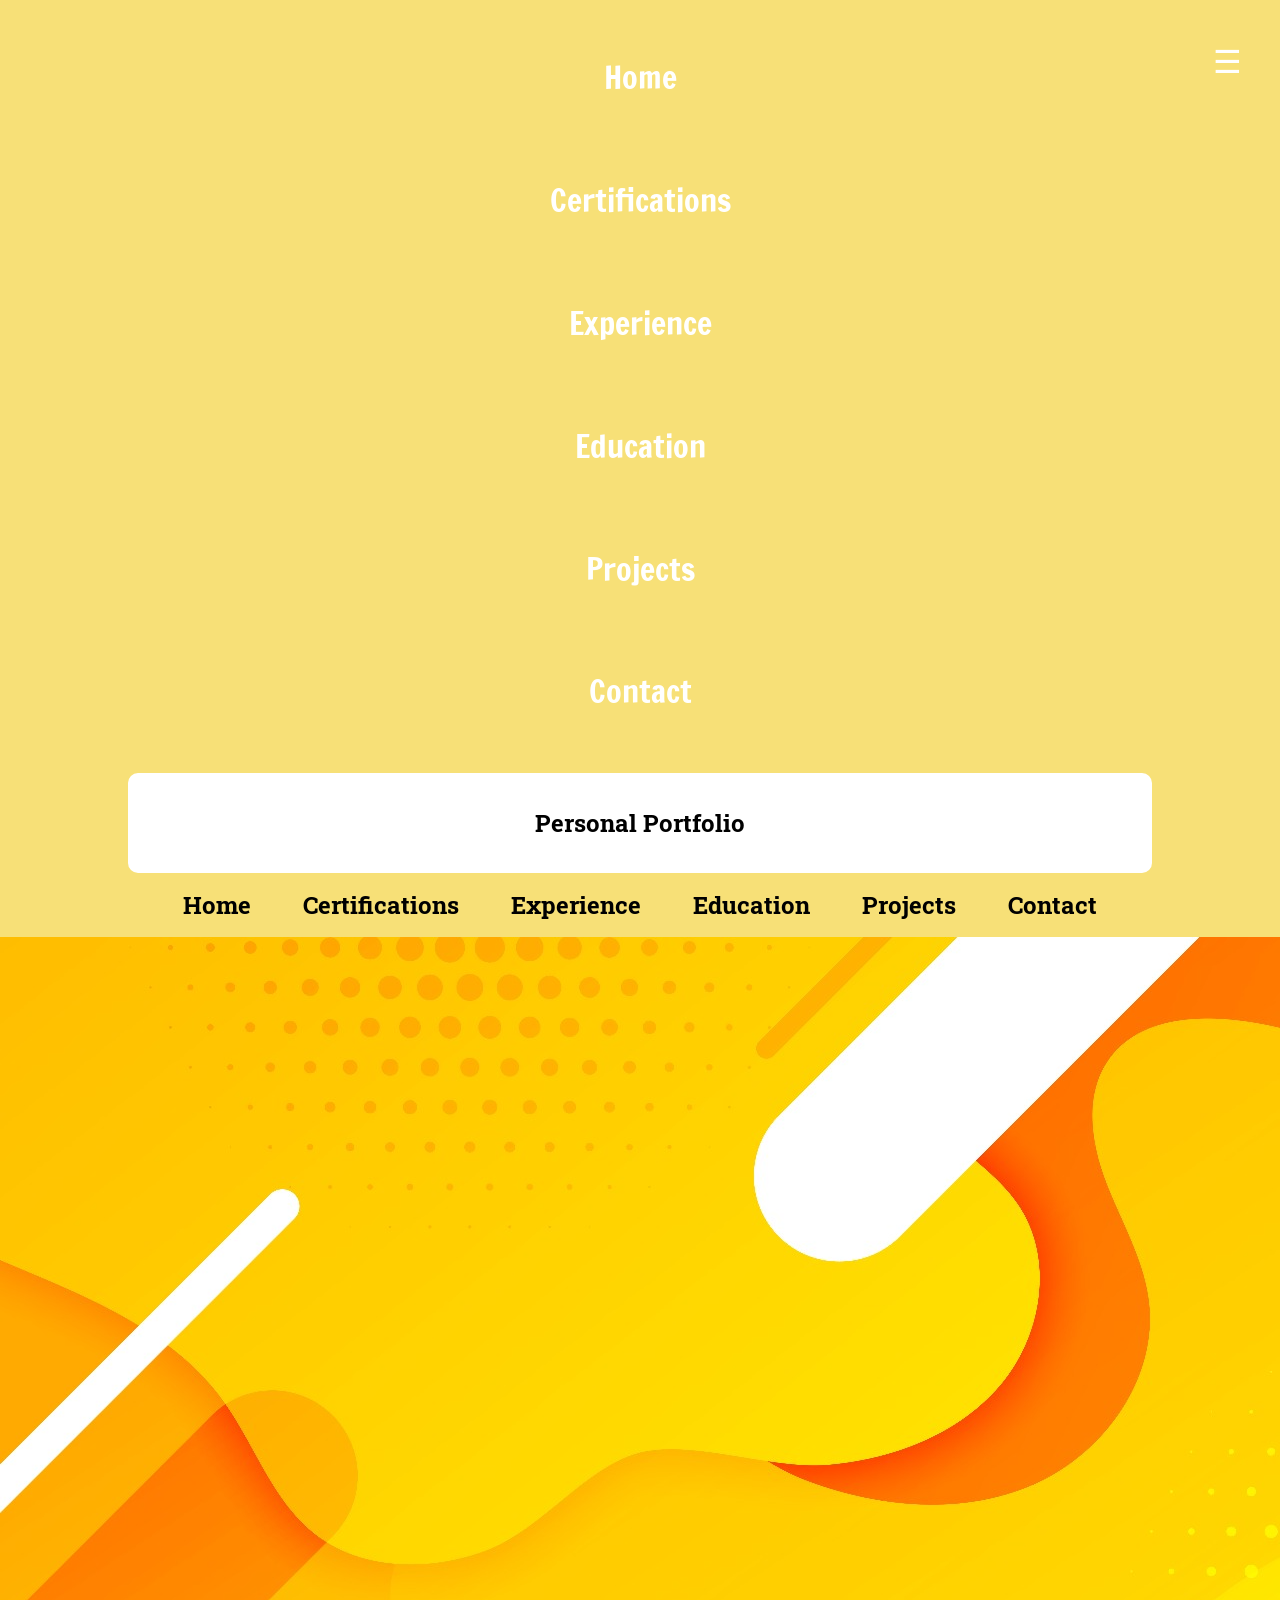
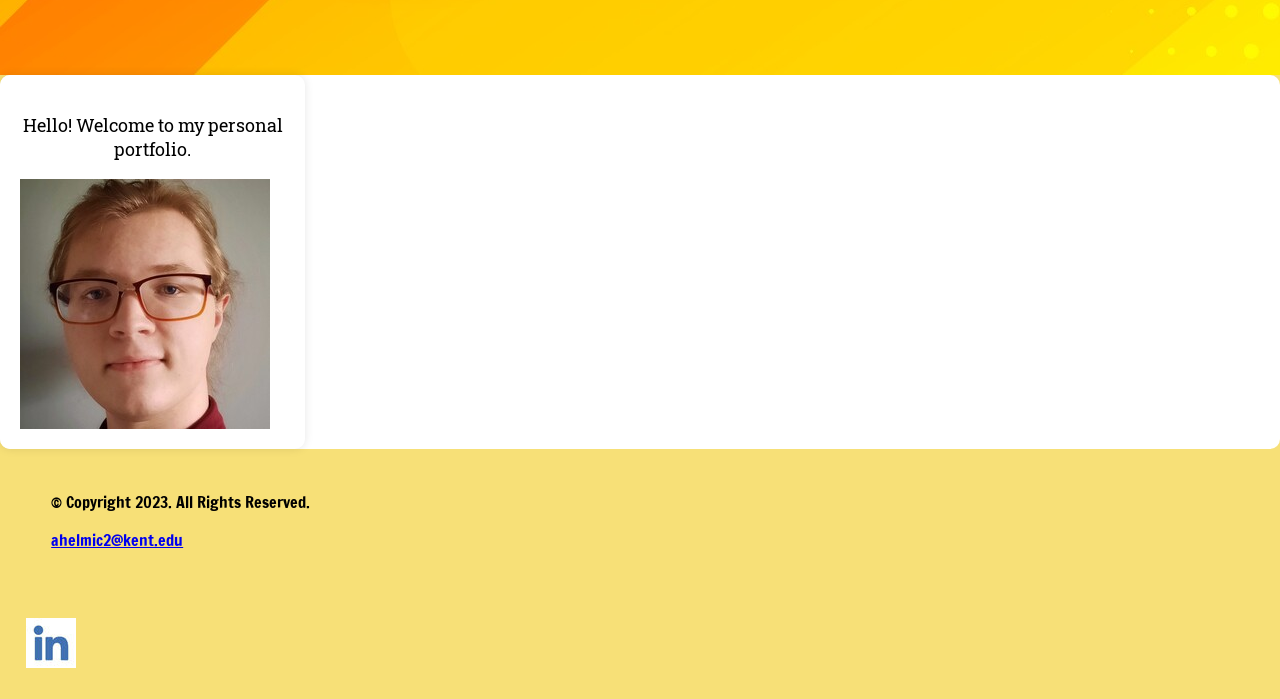
<file: index.html>
<!DOCTYPE html>
<!--
    Name: Austin Helmick
    Filename: home page.html
    Date: 9/8/2023
-->
<html lang="en">

<head>
    <meta charset="utf-8">
    <meta name="viewport" content="width=device-width, initial-scale=1">
    <title>Home</title>
    <link rel="stylesheet" href="../css/style.css">
    <link rel="preconnect" href="https://fonts.googleapis.com">
    <link rel="preconnect" href="https://fonts.gstatic.com" crossorigin>
    <link href="https://fonts.googleapis.com/css2?family=Francois+One&family=Roboto+Slab:wght@300&display=swap" rel="stylesheet">
	<meta name="description" content="The Home Page of Austin Helmicks Portfolio website.">
</head>

<body class="grid">

		<!--- Mobile Nav -->
		<nav class="mobile-nav">
			<div id="menu-links">
				<a href="../Home Page/home.html">Home</a></li>
				<a href="../Certifications Page/certifications.html">Certifications</a>
				<a href="../Experience Page/experience.html">Experience</a>           
				<a href="../Education Page/education.html">Education</a>
				<a href="../Project Page/projects.html">Projects</a>
				<a href="contact.html">Contact</a>
			</div>
			<a class="menu-icon" oneclick="hamburger()">
				<div>&#9776;</div>
				
			</a>
		</nav>

    <header id="ffc-logo">
        <h2>Personal Portfolio</h2>
    </header>

	<!-- Tablet, Desktop Nav -->
    <nav class="tablet-desktop">
        <ul class="tablet-desktop">
            <li><a href="home.html">Home</a></li>
            <li><a href="../Certifications Page/certifications.html">Certifications</a></li>
            <li><a href="../Experience Page/experience.html">Experience</a></li>
			<li><a href="../Education Page/education.html">Education</a></li>
            <li><a href="../Project Page/projects.html">Projects</a></li>
            <li><a href="../Contact Page/contact.html">Contact</a></li>
        </ul>
    </nav>

    <!-- Hero Image -->
    <div id="hero" class="tablet-desktop">
        <img src="home_images/hero_banner.png" alt="Blue Hero Banner" class="round">
    </div>

    <main class="main-content">
		<section id="welcome-section" class="grid-item">
			<p>Hello! Welcome to my personal portfolio.</p>
			<img src="home_images/austin_helmick.jpg" alt="Portrait" class="round">
		</section>
	</main>

    <footer class="tablet-desktop">
		
		<div class="copyright">
			<p>&copy; Copyright 2023. All Rights Reserved.</p>
			<p><a href="mailto:ahelmic2@kent.edu">ahelmic2@kent.edu</a></p>			
		</div>
		
		<div class="social">
			<a href="https://www.linkedin.com/in/austin-helmick-209494251" target="_blank"><img src="home_images/linkedin-logo.jpg" alt="blue Linkedin logo"></a>
		</div>
		
    </footer>
	
	<script src="../scripts/script.js"></script>

</body>

</html>
</file>
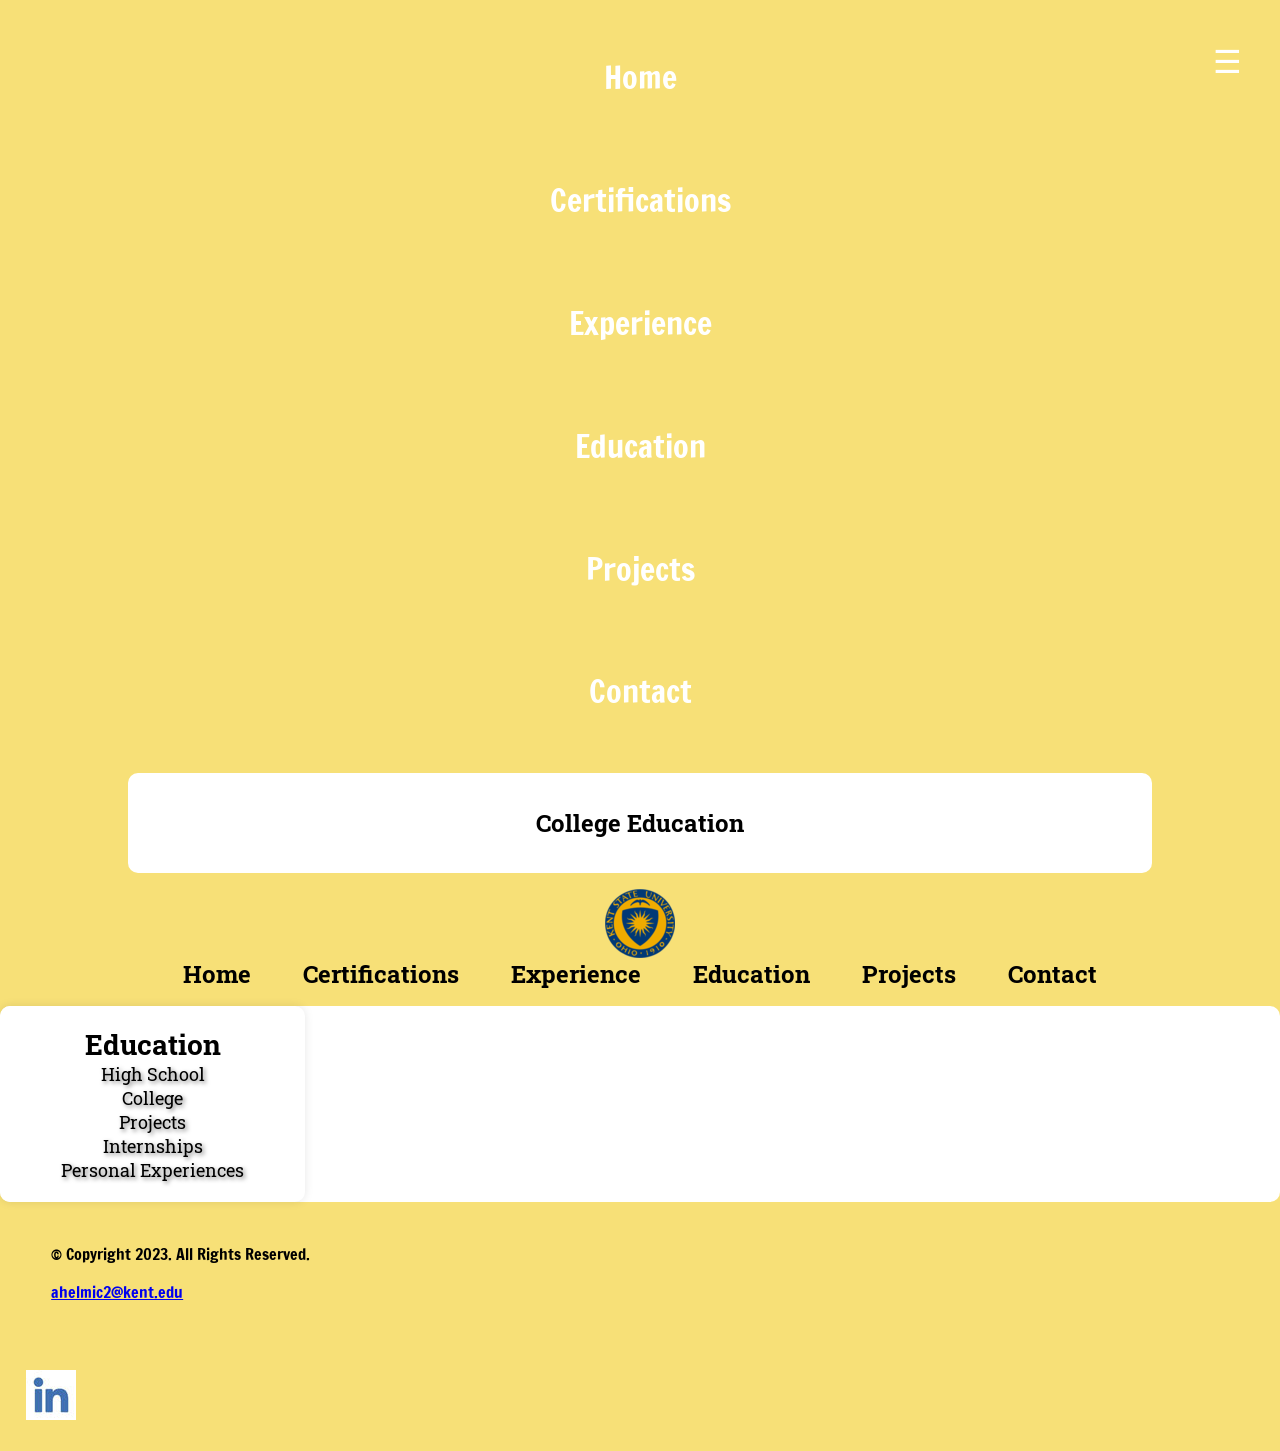
<file: Education Page/education.html>
<!DOCTYPE html>
<!--
    Name: Austin Helmick
    Filename: education.html
    Date: 9/14/2023
-->
<html lang="en">

<head>
    <title>Education</title>
    <meta charset="utf-8">
    <link rel="stylesheet" href="../css/style.css">
    <meta name="viewport" content="width=device-width, initial-scale=1">
    <link rel="preconnect" href="https://fonts.googleapis.com">
    <link rel="preconnect" href="https://fonts.gstatic.com" crossorigin>
    <link href="https://fonts.googleapis.com/css2?family=Francois+One&family=Roboto+Slab:wght@300&display=swap" rel="stylesheet">
	<meta name="description" content="The past and current education of Austin Helmick">
</head>

<body class="grid">

		<!--- Mobile Nav -->
		<nav class="mobile-nav">
			<div id="menu-links">
				<a href="../Home Page/home.html">Home</a></li>
				<a href="../Certifications Page/certifications.html">Certifications</a>
				<a href="../Experience Page/experience.html">Experience</a>           
				<a href="../Education Page/education.html">Education</a>
				<a href="../Project Page/projects.html">Projects</a>
				<a href="contact.html">Contact</a>
			</div>
			<a class="menu-icon" oneclick="hamburger()">
				<div>&#9776;</div>
				
			</a>
		</nav>

    <header id="ffc-logo">
        <h2>College Education</h2>
    </header>

	<!-- Tablet, Desktop Nav -->
    <nav class="tablet-desktop">
        <img src="education_images/kent_state_seal.png" alt="Kent State Seal" class="round">
        <ul class="tablet-desktop">
            <li><a href="../Home Page/home.html">Home</a></li>
            <li><a href="../Certifications Page/certifications.html">Certifications</a></li>
            <li><a href="../Experience Page/experience.html">Experience</a></li>            
			<li><a href="education.html">Education</a></li>
            <li><a href="../Project Page/projects.html">Projects</a></li>
            <li><a href="../Contact Page/contact.html">Contact</a></li>
        </ul>
    </nav>

    <main class="main-content">
        <section id="education" class="grid-item">
            <h1>Education</h1>
            <ul>
                <li>High School</li>
                <li>College</li>
                <li>Projects</li>
                <li>Internships</li>
                <li>Personal Experiences</li>
            </ul>
        </section>
    </main>

    <footer>
		
		<div class="copyright">
			<p>&copy; Copyright 2023. All Rights Reserved.</p>
			<p><a href="mailto:ahelmic2@kent.edu">ahelmic2@kent.edu</a></p>
		</div>
		
		<div class="social">
			<a href="https://www.linkedin.com/in/austin-helmick-209494251" target="_blank"><img src="education_images/linkedin-logo.jpg" alt="blue Linkedin logo"></a>
		</div>
    </footer>
	
	<script type="text/javascript" src="../scripts/script.js">

</body>

</html>
</file>
<file: css/style.css>
/* 
Name: Austin Helmick
Date: 9/20/2023
Filename: style.css
*/

/* Reset default styles for common elements */
body, header, nav, main, footer, h1, div, img, ul {
    margin: 0;
    padding: 0;
    border: 0;
    list-style-type: none;
}

/* Set a consistent font family with fallback values */
body {
    font-family: 'Francois One', sans-serif;
    background-color: #f7e077;
    color: #000;
}

/* Header Styles */
header {
    position: sticky;
    top: 0;
    background-color: #FFF;
    height: 100px; /* Set the desired height */
    width: 80%; /* Set the desired width */
    margin: 0 auto; /* Center the header horizontally */
    font-family: 'Roboto Slab', sans-serif;
    text-align: center; /* Center the text horizontally */
    line-height: 100px; /* Center the text vertically */
    border-radius: 10px; /* Rounded corners */
}

/* Hide the hero image by default */
#hero {
    display: none;
}

/* Media Query for Tablet Viewport */
@media (min-width: 769px) and (max-width: 1024px) {
    #hero {
        display: block; /* Display hero image on tablets */
    }
}

/* Media Query for Large Desktop Viewports */
@media (min-width: 1025px) {
    #hero {
        display: block; /* Display hero image on desktop */
    }
}

	#container {
		width: 1920px;
		margin: 0 auto;
	}
	
	table {
		width: 80%;
	}

/* Navigation Styles */
nav {
    margin: 1em 0;
    text-align: center;
}

/* Navigation List Item Styles */
nav li {
    display: inline-block;
    font-size: 1.5em;
    font-family: 'Roboto Slab', sans-serif;
    font-weight: bold;
    margin: 0 1em;
}

/* Navigation Link Styles */
nav li a {
    color: #000;
    text-decoration: none;
	transition: transform 0.3s ease;
}

/* creates white box when hover over the Nav link */
nav li a:hover {
    color: #000;
    background-color: #fff;
	border-radius: 10px; 
	transform: scale(1.3);
}

/* Navigation Image Styles */
nav img.round {
    display: inline-block;
    vertical-align: middle; /* Align the image vertically in the middle */
}

/* Main Content Styles */
main {
    background-color: #fff;
    color: #000;
    border-radius: 10px;
    padding: 20px;
    font-size: 1.15em;
    font-family: 'Roboto Slab', sans-serif;
}

/* Make images responsive */
.responsive {
    max-width: 100%;
    height: auto;
}

/* Container Styles */
.container {
    width: 80%;
    margin: 0 auto;
}

/* Hide elements by default */
.desktop, .tablet, .mobile {
    display: none;
}

/* Media Query for Mobile */
@media (max-width: 768px) {
    header {
        height: auto;
    }

    nav {
        margin: 20px 0;
    }

    nav li {
        display: block;
        margin: 10px 0;
    }

    .mobile .mobile-nav {
        display: block;
    }
}

/* Media query for Tablet Viewport */
@media (min-width: 769px) and (max-width: 1024px) {
    nav li {
        font-size: 1.75em;
    }

    .tablet {
        display: block;
    }
	
	.desktop, #menu-links { 
		display: none;
	}
	
	
	.map {
		width: 600px;
		height: 450px;
	}
	
	#form {
		margin-top: 2%;
		background-color: #FFF;
		padding: 2%;
	}
	
	#form h2 {
		text-align: center;
	}
}

/* Style Rules for form elements */
fieldset, input, select, textarea {
	margin-bottom: 2%;
}

fieldset legend {
	font-weight: normal;
	font-size: 1.25em;
}

label {
	display: block;
	padding-top: 3%;
}

form #submit {
	margin: 2%;
	border: none;
	display: block;
	padding: 2%;
	background-color: #FFF;
	font-size: 1em;
	border-radius: 10px;
}

/* Media query for Large Desktop Viewports */
@media (min-width: 1025px) {
    .desktop {
        display: block;
    }

    /* Desktop-specific hover effect */
    .desktop nav li:hover {
        color: #FFF;
        background-color: #333;
    }
}

/* Reset default styles for common elements and new HTML5 semantic elements */
body, head nav, main, footer, h1, div, img, ul, article, section, aside, figure, figcaption, audio, video {
    margin: 0;
    padding: 0;
    border: 0;
    list-style-type: none;
    display: block; /* Ensure semantic elements are displayed as blocks by default */
}

/* Add text shadow to the unordered list inside the main section */
main ul {
    text-shadow: 2px 2px 4px rgba(0, 0, 0, 0.5); /* Adjust the shadow values as needed */
}

/* Add a grid layout to the main content area */
.main-content {
    display: grid;
    grid-template-columns: repeat(auto-fill, minmax(300px, 1fr)); /* Adjust column width as needed */
    grid-gap: 20px; /* Adjust the gap between grid items */
}

/* Apply styles to grid items (individual content blocks) */
.grid-item {
    background-color: #fff;
    padding: 20px;
    border-radius: 10px;
    box-shadow: 0 0 10px rgba(0, 0, 0, 0.1); /* Add a subtle shadow to grid items */
    text-align: center;
}

/* Ensure images inside grid items are responsive */
.grid-item img {
    max-width: 100%;
    height: auto;
}

/* Tablet Viewport: Style rules for table */
table {
    border: 1px solid #000;
    border-collapse: collapse;
    margin: 0 auto;
    width: 100%;
}

caption {
    font-size: 1.5em;
    font-weight: bold;
    padding: 1%;
}

th, td {
    border: 1px solid #000;
    padding: 10px; /* Adjust the padding as needed */
}

th {
    background-color: #fff;
    color: #000;
    font-size: 1.15em;
	font-weight: normal;
}

td {
    background-color: #fff;
    color: #000;
    font-size: 1.15em;
	font-weight: normal;
}

tr:nth-child(odd) {
    background-color: #fff;
}

/* Desktop Viewport: Style rules for table */
@media (min-width: 1025px) {
    table {
        width: 60%;
    }
    
    th, td {
        padding: 12px; /* Adjust padding for desktop view */
    }

    caption {
        font-size: 1.8em; /* Increase font size for desktop view */
    }
}

/* Mobile Viewport: Style rules for table */
@media (max-width: 768px) {
    table {
        width: 100%;
        margin: 0;
    }

    th, td {
        padding: 8px; /* Adjust padding for mobile view */
    }

    caption {
        font-size: 1.2em; /* Decrease font size for mobile view */
    }
}

video {
	max-width: 100%;
	display: blocks;
}

.mobile-nav a {
	color: #fff;
	font-family: 'Francois One', sans-serif;
	text-align: center;
	font-size: 2em;
	text-decoration: none;
	padding: 3%;
	display: block;
}

.mobile-nav a.menu-icon {
	display: block;
	position: absolute;
	right: 0;
	top: 0;
}

/* Mobile Viewport: Hide desktop and tablet navigation */
@media (max-width: 768px) {
    .desktop, .tablet {
        display: none;
    }

    /* Show mobile navigation */
    .mobile-nav a {
        display: block;
        text-align: center;
        font-size: 2em;
        text-decoration: none;
        padding: 3%;
    }

    .mobile-nav a.menu-icon {
        display: block;
        position: absolute;
        right: 0;
        top: 0;
    }

    .mobile-nav #menu-links {
        display: none;
    }

    .mobile-nav.show-menu #menu-links {
        display: block;
    }
}

/* Style rule for footer copyright */
footer .copyright {
	padding: 2% 4%;
	float: left;
	width: 75%;
}
	
.social { 
	float: left;
	width: 20%;
	padding: 2%;
}

.social img {
	display: inline-block;
	padding: 0%;
}
</file>
